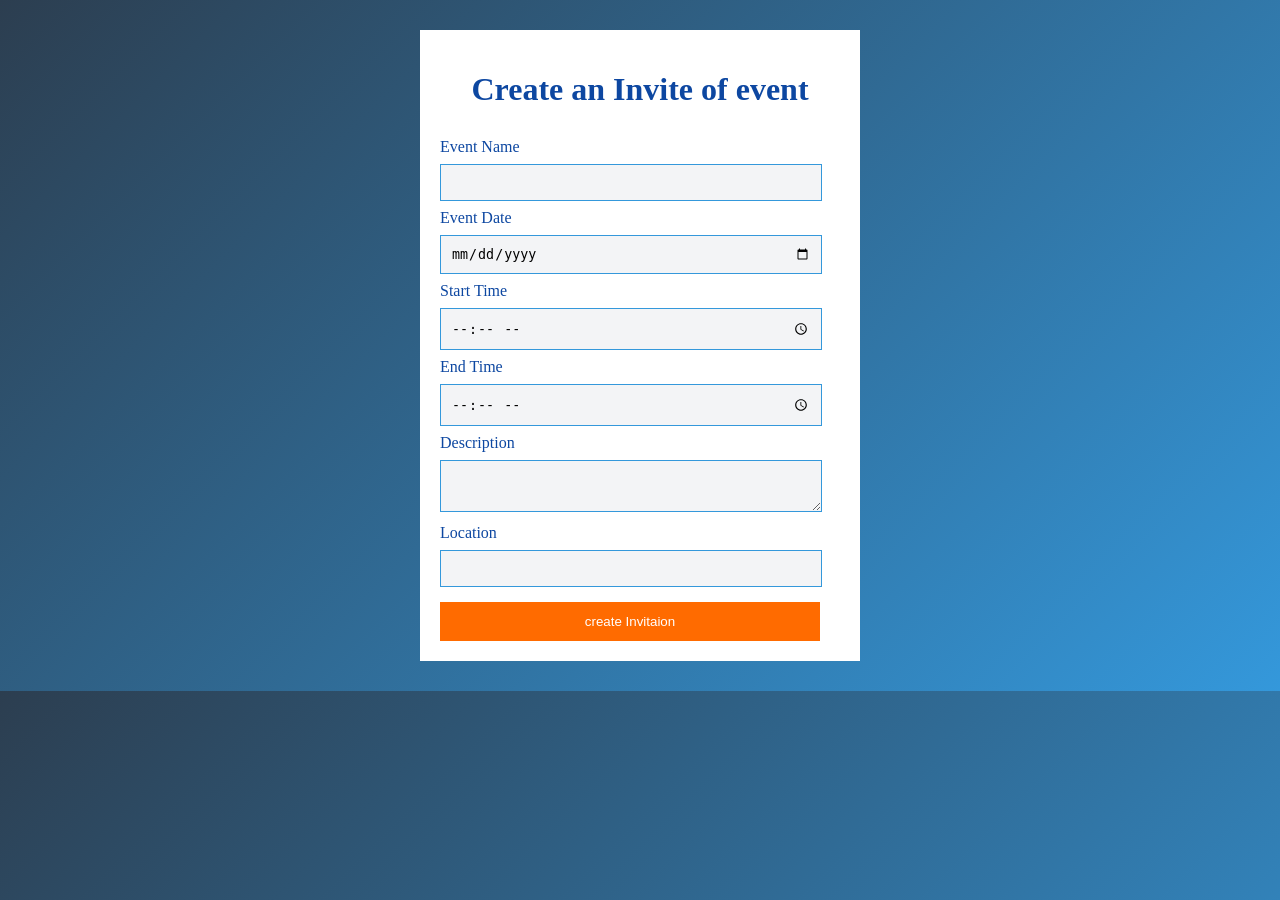
<file: stickyNotes/index.html>
<!DOCTYPE html>
<html>
<head>
    <title>Event Invitation</title>
    <link rel="stylesheet" href="style.css">
</head>
<body>
    <div id="errorMessage" class="hidden">
        Please fill in All fields  <button id="closeError" type="button">X</button>
    </div>

    <form id="eventForm"> <h1>Create an  Invite of event   </h1>

<label>Event Name</label>
<input type="text" id="eventName">
<label>Event Date</label>
<input type="date" id="eventDate">
<label>Start Time</label>
<input type="time" id="startTime">

<label>End Time</label>
<input type="time" id="endTime">

<label>Description</label>
<textarea id="description"></textarea>

<label>Location</label>
<input type="text" id="location">

<button type="submit">create Invitaion</button>
    </form>

    <div id="invitation" class="hidden">
        <h2>Invtation Created!</h2>
        <h3 id="inviteEventName"></h3>
        <p id="inviteDate"></p>
        <p id="inviteTime"></p>
        <p id="inviteLocation"></p>
        <p id="inviteDescription"></p>
    </div>

    <script src="script.js"></script>
</body>
</html>
</file>
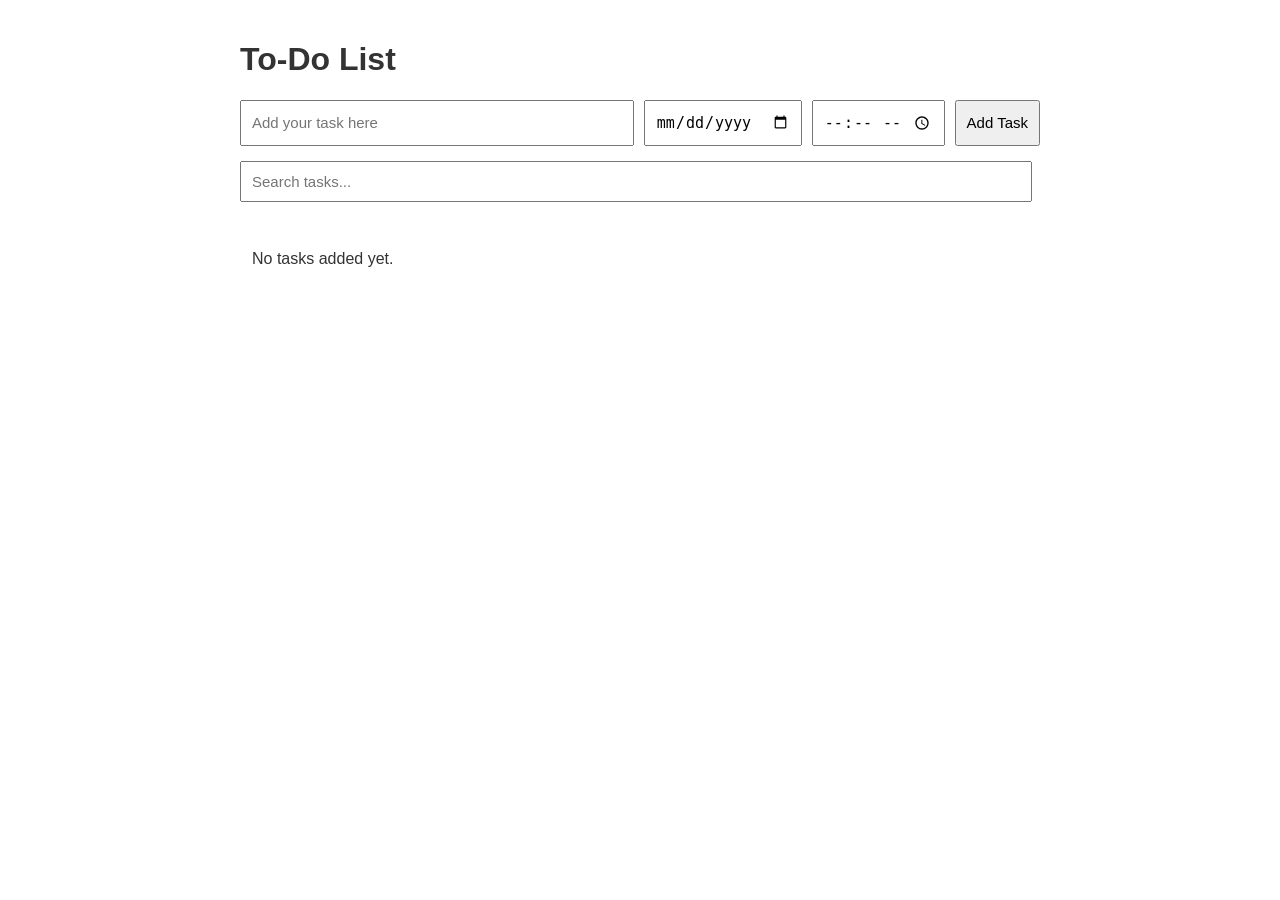
<file: todoWebsite/index.html>
<!DOCTYPE html>
<html lang="en">
<head>
    <meta charset="UTF-8">
    <meta name="viewport" content="width=device-width, initial-scale=1.0">
    <title>To-Do List</title>
    <link rel="stylesheet" href="style.css">
</head>
<body>

    <div class="container">
        <header>
            <h1>To-Do List</h1>
        </header>

        <div id="error-message" class="error-message" hidden>
            <span>Please fill in all fields</span>
            <button id="close-error" type="button">X</button>
        </div>

        <div class="form">
            <input type="text" id="task-input" placeholder="Add your task here">
            <input type="date" id="task-date">
            <input type="time" id="task-time">
            <button id="add-task">Add Task</button>
        </div>

        <input
            type="text"
            id="search-input"
            placeholder="Search tasks..."
        >

        <div id="task-list"></div>
    </div>

    <script src="script.js"></script>
</body>
</html>
</file>
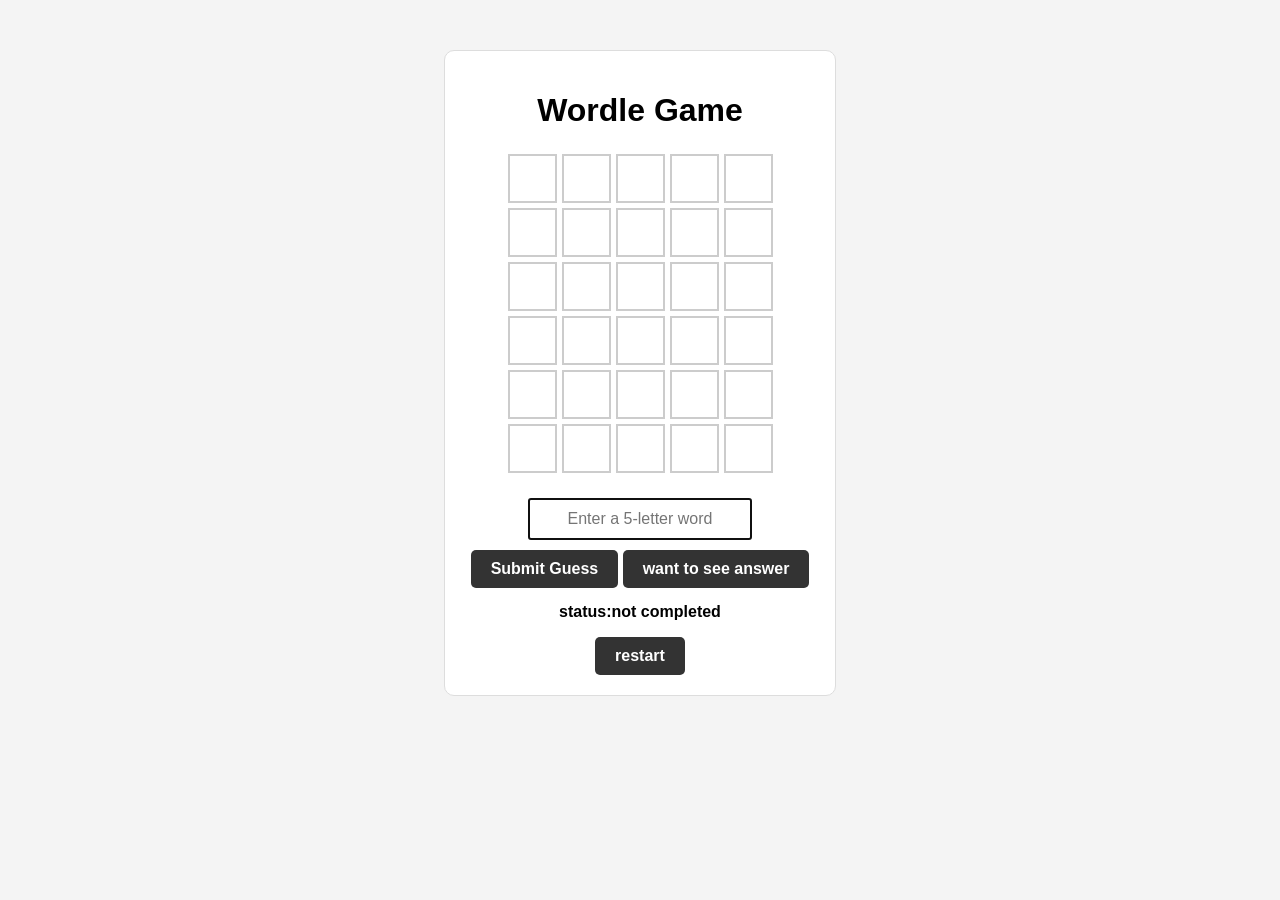
<file: wordleProject/index.html>
<!DOCTYPE html>
<html lang="en">
<head>
    <meta charset="UTF-8">
    <meta name="viewport" content="width=device-width, initial-scale=1.0">
    <title>Wordle Game</title>
    <link rel="stylesheet" href="style.css">
</head>
<body>

    <div class="container">
        <h1>Wordle Game</h1>

        <div class="board">
            <div class="row">
                <div class="cell"></div>
                <div class="cell"></div>
                <div class="cell"></div>
                <div class="cell"></div>
                <div class="cell"></div>
            </div>

            <div class="row">
                <div class="cell"></div>
                <div class="cell"></div>
                <div class="cell"></div>
                <div class="cell"></div>
                <div class="cell"></div>
            </div>

            <div class="row">
                <div class="cell"></div>
                <div class="cell"></div>
                <div class="cell"></div>
                <div class="cell"></div>
                <div class="cell"></div>
            </div>

            <div class="row">
                <div class="cell"></div>
                <div class="cell"></div>
                <div class="cell"></div>
                <div class="cell"></div>
                <div class="cell"></div>
            </div>

            <div class="row">
                <div class="cell"></div>
                <div class="cell"></div>
                <div class="cell"></div>
                <div class="cell"></div>
                <div class="cell"></div>
            </div>

            <div class="row">
                <div class="cell"></div>
                <div class="cell"></div>
                <div class="cell"></div>
                <div class="cell"></div>
                <div class="cell"></div>
            </div>
        </div>

        <div class="controls">
            <input
                type="text"
                maxlength="5"
                placeholder="Enter a 5-letter word"
                autofocus
            >

            <button id ="submit">Submit Guess</button>
<button id="ans">want to see answer</button>
            <p class="message">status:not completed
            </p>
            <button id="restart">
                    restart
                </button>
        </div>
    </div>

<script src="script.js"></script>
</body>
</html>
</file>
<file: stickyNotes/style.css>
body {
    margin: 0;
    color: #333;
    background: linear-gradient(135deg, #2c3e50, #3498db);
}

form {
    width: 80%;
    max-width: 400px;
    padding: 20px;
    margin: 30px auto;
    background: white;
}

h1 {
color: #0d47a1;
    text-align: center;
}

label {
display: block;
    padding: 8px 0;color: #0d47a1;
}

input, textarea {
    width: 90%;
    padding: 10px;
    background: #f3f4f6;
    border: 1px solid #3498db;
}

input:focus, textarea:focus {
    outline: none;
    border: 2px solid #ff5722;
}

form button {
    width: 95%;padding: 12px;
margin-top: 15px;
    background: #ff6b00;color: white;
    border: none;
}

.hidden {
display: none;
}

#errorMessage {
    padding: 15px;
    background: linear-gradient(110deg, #568fd1, #8050ad);
    color: white;
    text-align: center;
}

#errorMessage button {
    float: right;
background: none;    border: none;color: white;
}

#invitation {
    width: 80%;max-width: 400px;
    padding: 20px;margin: 30px auto;
    background: white;
    border: 3px solid #e74c3c;
}

#invitation h2 {  color: #e74c3c;
    text-align: center;
}

#invitation h3 {
    color: #0d47a1;
  text-align: center;
}
</file>
<file: todoWebsite/style.css>
body {
    font-family: Arial, sans-serif;
    color: #333;
    margin: 0;
    padding: 20px;
}

.container {
    max-width: 800px;
    margin: auto;
}

header {
    margin-bottom: 20px;
}

.form {
    display: flex;
    flex-wrap: wrap;
    gap: 10px;
    margin-bottom: 15px;
}

input, button {
    padding: 10px;
    font-size: 15px;
}

#task-input {
    flex: 1;
    min-width: 150px;
}

#search-input {
    width: 96%;
    margin-bottom: 20px;
}

button {
    cursor: pointer;
}

.error-message {
    padding: 10px;
    margin-bottom: 15px;
    background-color: #ffecb3;
    color: #795548;
    border: 1px solid #ffcc80;
    display: flex;
    justify-content: space-between;
}

.error-message[hidden] {
    display: none;
}

.task-day {
    margin-bottom: 20px;
}

.task-day h2 {
    border-bottom: 1px solid #ccc;
    padding-bottom: 8px;
}

.task-section h3 {
    margin-bottom: 10px;
}

.task-item {
    display: flex;
    justify-content: space-between;
    align-items: center;
    gap: 10px;
    padding: 12px 0;
    border-bottom: 1px solid #ddd;
}

.task-details {
    flex: 1;
    overflow-wrap: anywhere;
}

.task-time {
    margin-left: 8px;
    white-space: nowrap;
}

.task-actions {
    display: flex;
    gap: 5px;
}

.edit-button {
    background-color: #ffca28;
    border: none;
}

.delete-button {
    background-color: #f44336;
    color: white;
    border: none;
}

.empty-message {
    padding: 12px;
}

@media (max-width: 600px) {
    .form {
        flex-direction: column;
    }

    .form input,
    .form button {
        box-sizing: border-box;
        width: 100%;
    }

    #search-input {
        box-sizing: border-box;
        width: 100%;
    }

    .task-item {
        align-items: flex-start;
        flex-wrap: wrap;
    }
}
</file>
<file: wordleProject/style.css>
body {
    font-family: Arial, sans-serif;
    background-color: #f4f4f4;
    text-align: center;
}

.container {
    background-color: white;
    width: 350px;
    margin: 50px auto;
    padding: 20px;
    border: 1px solid #ddd;
    border-radius: 10px;
}

h1 {
    margin-bottom: 25px;
}

.board {
    display: flex;
    flex-direction: column;
    gap: 5px;
    align-items: center;
}

.row {
    display: flex;
    gap: 5px;
}

.cell {
    width: 45px;
    height: 45px;
    border: 2px solid #ccc;
    display: flex;
    align-items: center;
    justify-content: center;
    font-size: 22px;
    font-weight: bold;
}

.controls {
    margin-top: 25px;
}

input {
    padding: 10px;
    width: 200px;
    font-size: 16px;
    text-align: center;
    margin-bottom: 10px;
}

button {
    padding: 10px 20px;
    background-color: #333;
    color: white;
    border: none;
    border-radius: 5px;
    font-size: 16px;
    font-weight: bold;
    cursor: pointer;
}

.message {
    font-weight: bold;
    margin-top: 15px;
}
</file>
